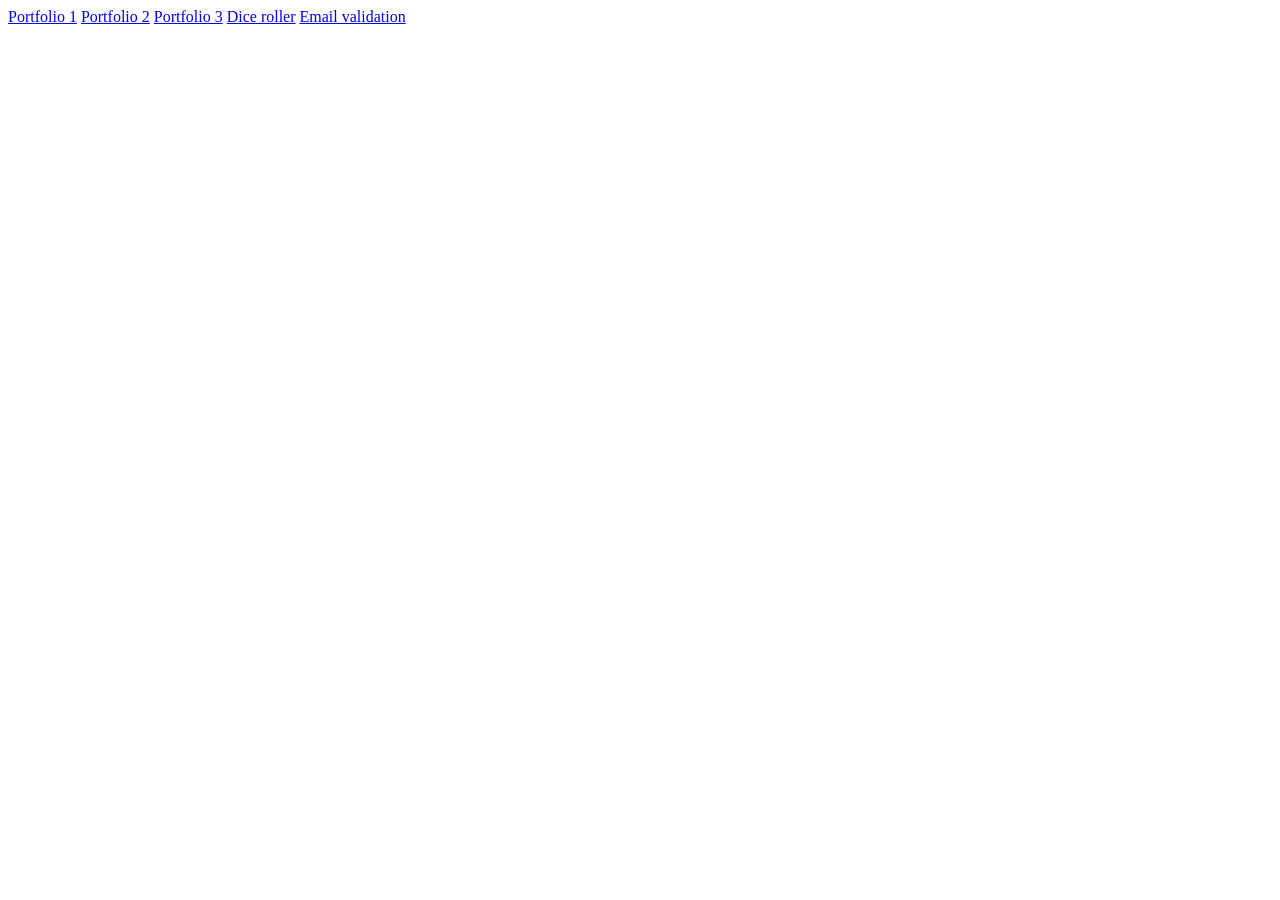
<file: index.html>
<!DOCTYPE html>
<html>
  <head>
    <title>Portfolio home page</title>
  </head>
  <body>
    <a href= "portfolio1.html">Portfolio 1</a>
    <a href= "portfolio2.html">Portfolio 2</a>
    <a href= "portfolio3.html">Portfolio 3</a>
    <a href= "diceroller.html">Dice roller</a>
    <a href= "emailvalidation.html">Email validation</a>
  </body>
</html>
</file>
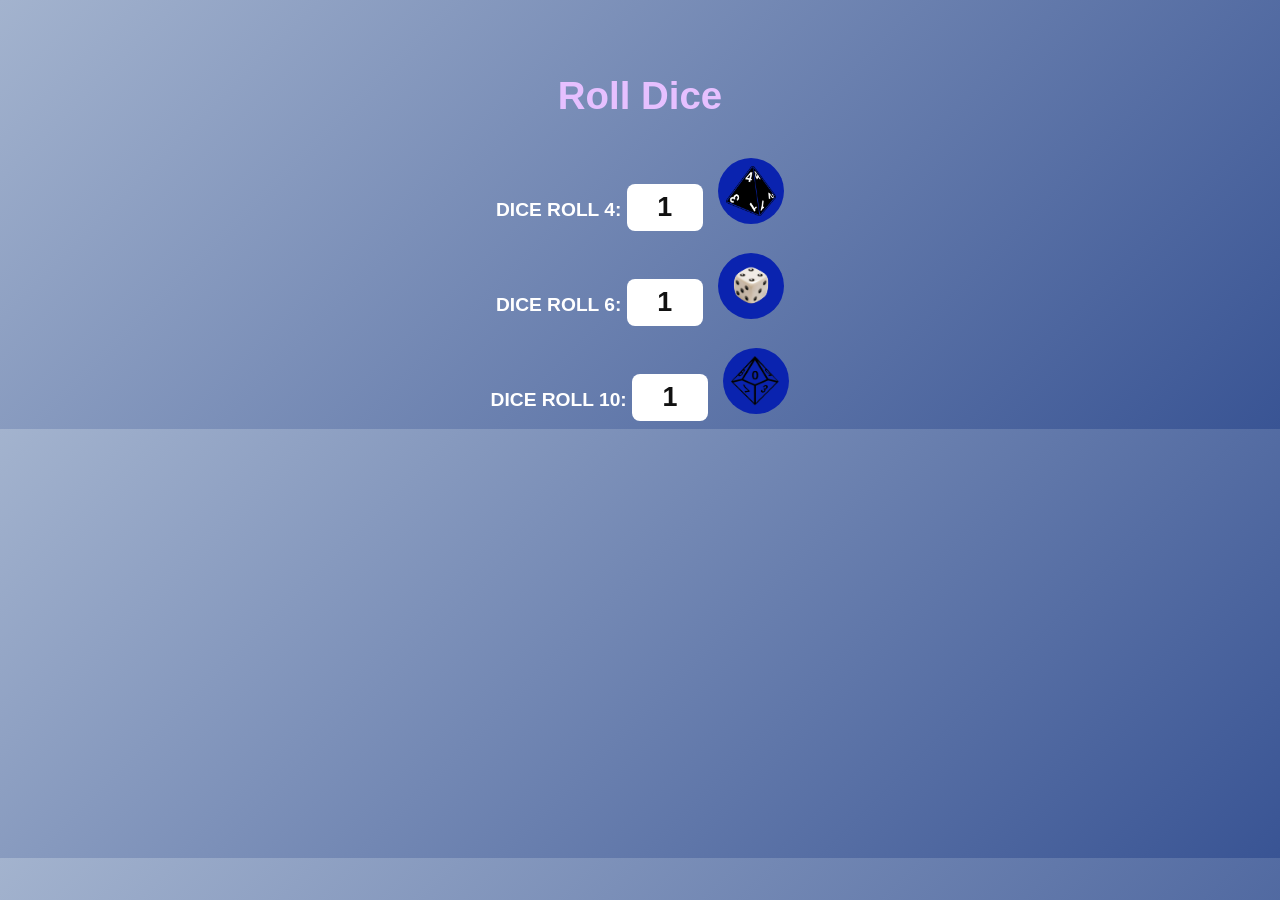
<file: diceroller.html>
<!DOCTYPE html>
<html>
    <head>
        <link rel="stylesheet" href="dicestyles.css">
        <link rel="apple-touch-icon" sizes="180x180" href="/apple-touch-icon.png">
        <link rel="icon" type="image/png" sizes="32x32" href="/favicon-32x32.png">
        <link rel="icon" type="image/png" sizes="16x16" href="/favicon-16x16.png">
        <link rel="manifest" href="/site.webmanifest">
    </head>
    <body>
        <h1>Roll Dice</h1>

        DICE ROLL 4: <input type="text" id="dice2" value="1">
        <button onclick="RollDice4()"><image src="dice4.png" width = 50 height = 50></image></button>
        <br>
        <br>
        DICE ROLL 6: <input type="text" id="dice1" value="1">
        <button onclick="RollDice6()"><image src="die.png" width = 50 height = 50></image></button>
        <br>
        <br>
        DICE ROLL 10: <input type="text" id="dice3" value="1">
        <button onclick="RollDice10()"><image src="d10-removebg-preview.png" width = 50 height = 50></image></button>

        <script>
            function RollDice6()
            {
                var dice1 = Math.floor( (Math.random() * 6) + 1);
                document.getElementById("dice1").value=dice1;
            }

            function RollDice4()
            {
                var dice2 = Math.floor( (Math.random() * 4) + 1);
                document.getElementById("dice2").value=dice2;
            }

            function RollDice10()
            {
                var dice3 = Math.floor( (Math.random() * 10) + 1);
                document.getElementById("dice3").value=dice3;
            }
        </script>
    </body>
</html>
</file>
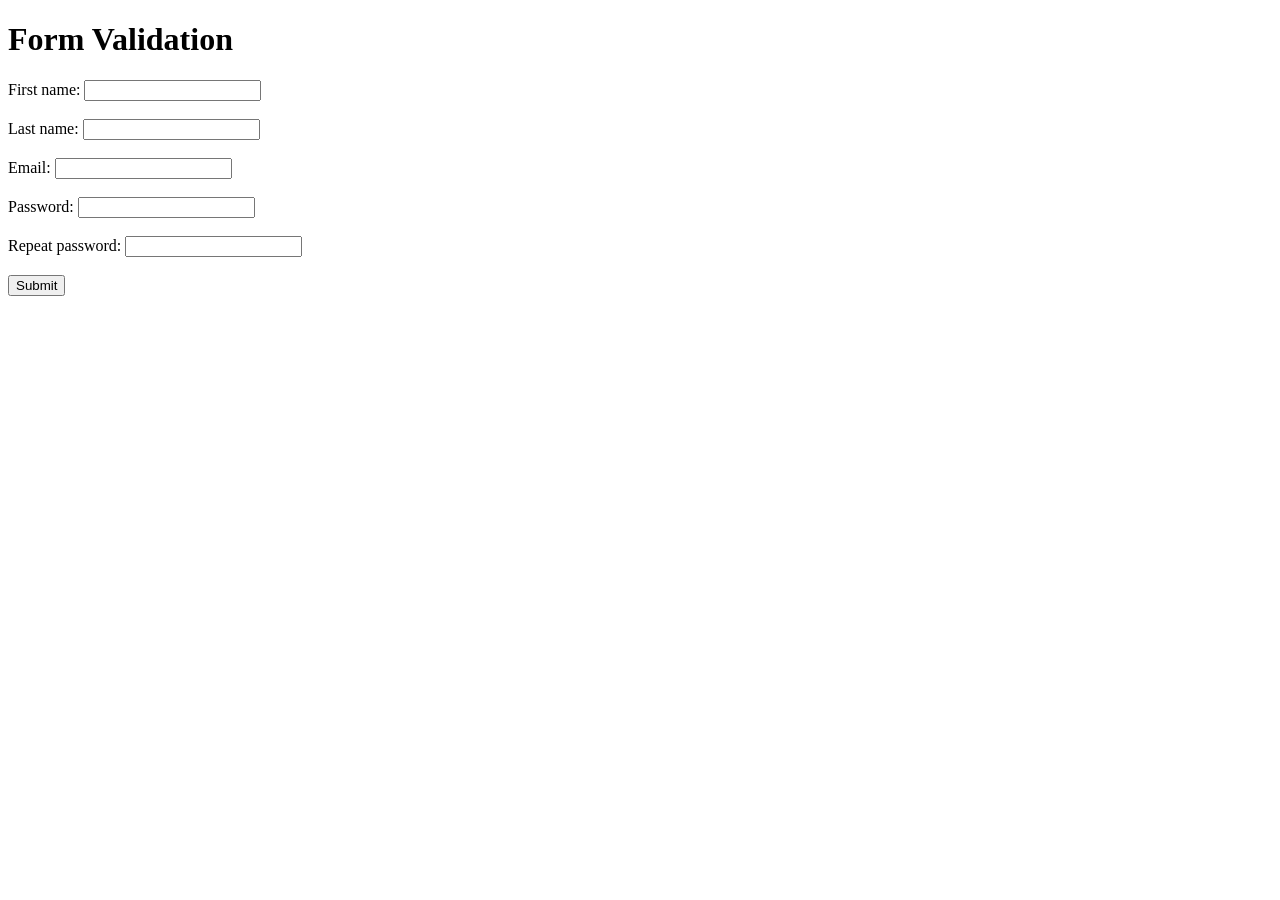
<file: emailvalidation.html>
<!DOCTYPE html>
<html>
    <head>
        <script>
            function validateForm()
            {
                var firstname = document.forms["form1"]["firstname"].value;
                var lastname = document.forms["form1"]["lastname"].value;
                var password1 = document.forms["form1"]["password1"].value;
                var password2 = document.forms["form1"]["password2"].value;
                var email = document.forms["form1"]["email"].value;
                var foundat = 0;
                var founddot = 0;

                if(firstname==null || firstname=="")
                {
                    alert("name must be filled in")
                    return false;
                }

                

                if(lastname==null || lastname=="")
                {
                    alert("name must be filled in")
                    return false;
                }

                
                if(password1!=password2 || password1=="")
                {
                    alert("passwords do not match")
                    return false;
                }
                

                for (i=0;i<email.length;i++)
                {
                    if(email[i]=='@'){foundat = i;}
                    if(email[i]=='.'){founddot = i;}
                }

                if (foundat>1 && founddot > foundat + 3 && founddot < email.length-2)
                {
                    return true;
                }
                else
                {
                    alert("invalid email");
                    return false;
                }
            }
        </script>
    </head>
    <body>
        <h1>Form Validation</h1>
        <form name="form1" action="confirmation.html" onsubmit="return validateForm()">
            First name: <input type="text" name="firstname" value=""><br><br>
            Last name: <input type="text" name="lastname" value=""><br><br>
            Email: <input type="text" name="email" value=""><br><br>
            Password: <input type="password" name="password1" value=""><br><br>
            Repeat password: <input type="password" name="password2" value=""><br><br>
            <input type="submit" value="Submit">
        </form>
    </body>
</html>
</file>
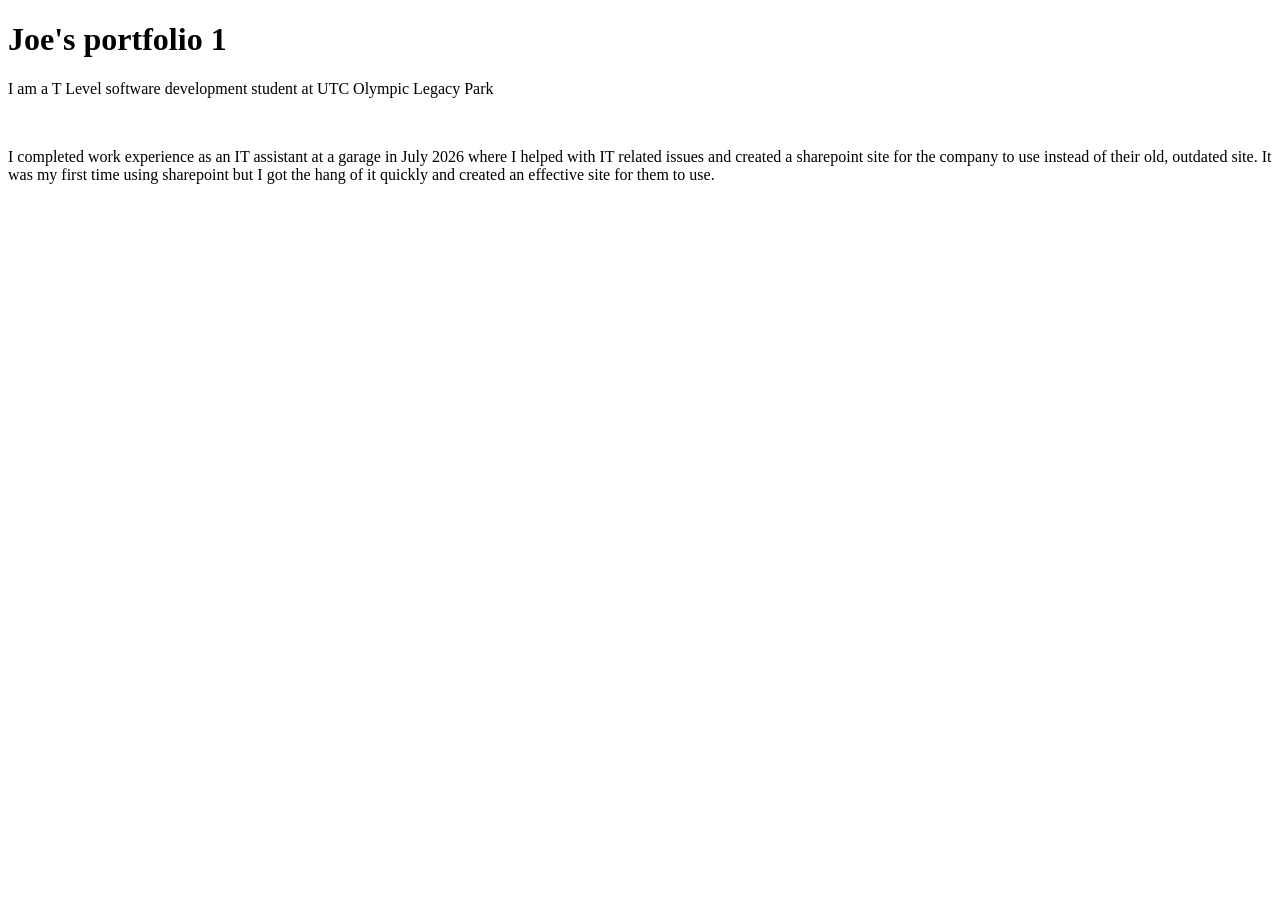
<file: portfolio1.html>
<!DOCTYPE html>

<html>
  <head>
    <title>Portfolio 1</title>
  </head>
  <body>
    <h1>Joe's portfolio 1</h1>
    <p>I am a T Level software development student at UTC Olympic Legacy Park</p><br>
    <p>I completed work experience as an IT assistant at a garage in July 2026 where I helped with IT related issues and created a sharepoint site for the company to use instead of their old, outdated site. It was my first time using sharepoint
    but I got the hang of it quickly and created an effective site for them to use.</p>
  </body>
</html>
</file>
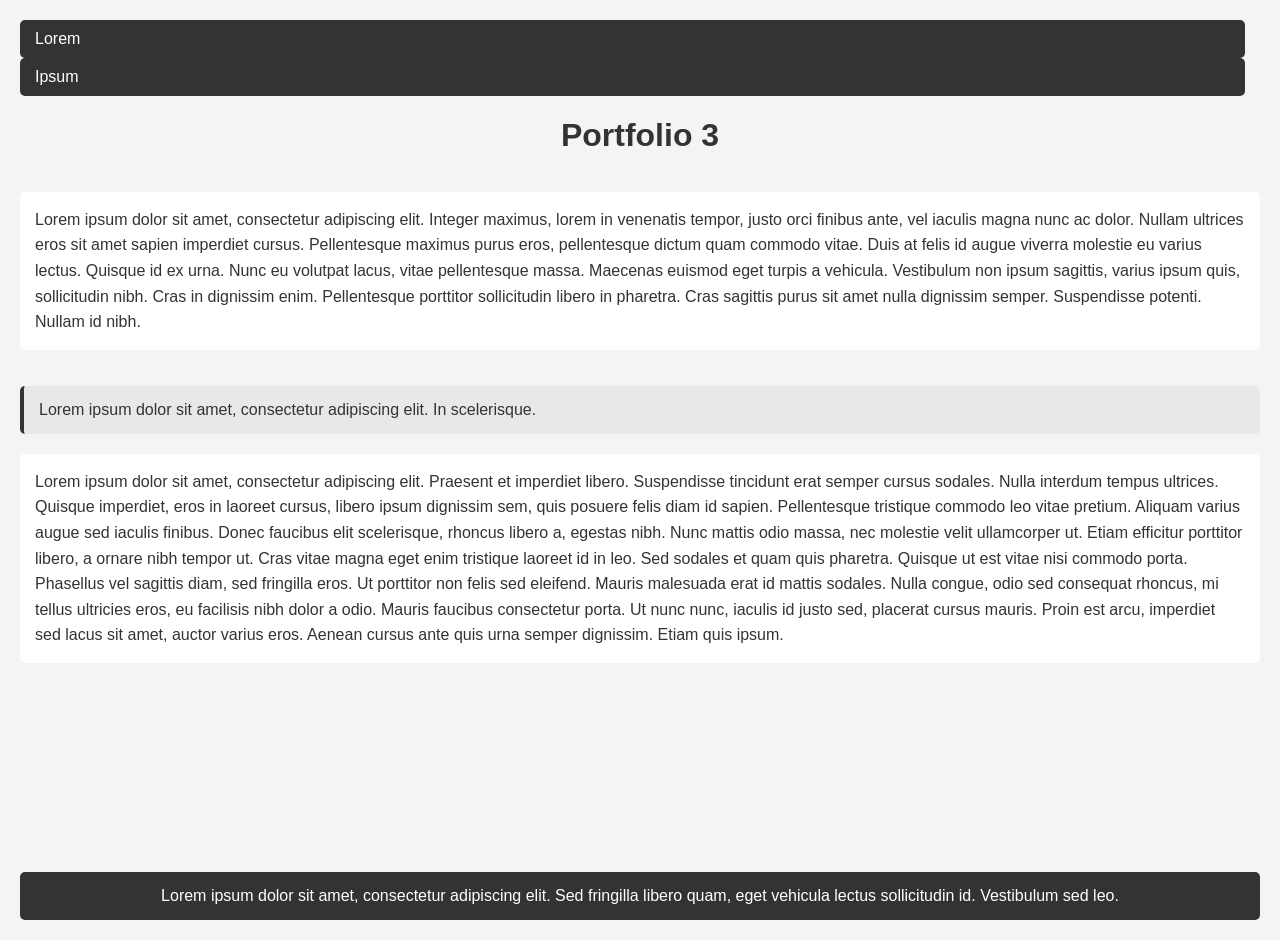
<file: portfolio3.html>
<!DOCTYPE html>

<html>
  <head>
    <title>Portfolio 3</title>
    <link rel="stylesheet" href="styles2.css">
  </head>
  <body>
    <nav>Lorem</nav>
    <nav>Ipsum</nav>
    <h1>Portfolio 3</h1>
    <p>Lorem ipsum dolor sit amet, consectetur adipiscing elit. Integer maximus, lorem in venenatis tempor, justo orci finibus ante, vel iaculis magna nunc ac dolor.
      Nullam ultrices eros sit amet sapien imperdiet cursus. Pellentesque maximus purus eros, pellentesque dictum quam commodo vitae. Duis at felis id augue viverra molestie eu varius lectus.
      Quisque id ex urna. Nunc eu volutpat lacus, vitae pellentesque massa. Maecenas euismod eget turpis a vehicula. Vestibulum non ipsum sagittis, varius ipsum quis, sollicitudin nibh.
      Cras in dignissim enim. Pellentesque porttitor sollicitudin libero in pharetra. Cras sagittis purus sit amet nulla dignissim semper. Suspendisse potenti. Nullam id nibh.</p>
    <aside>Lorem ipsum dolor sit amet, consectetur adipiscing elit. In scelerisque.</aside>
    <article>Lorem ipsum dolor sit amet, consectetur adipiscing elit. Praesent et imperdiet libero. Suspendisse tincidunt erat semper cursus sodales. Nulla interdum tempus ultrices. Quisque imperdiet, eros in laoreet cursus, libero ipsum dignissim sem, quis posuere felis diam id sapien. Pellentesque tristique commodo leo vitae pretium. Aliquam varius augue sed iaculis finibus. Donec faucibus elit scelerisque, rhoncus libero a, egestas nibh. Nunc mattis odio massa, nec molestie velit ullamcorper ut. Etiam efficitur porttitor libero, a ornare nibh tempor ut. Cras vitae magna eget enim tristique laoreet id in leo. Sed sodales et quam quis pharetra. Quisque ut est vitae nisi commodo porta. Phasellus vel sagittis diam, sed fringilla eros. Ut porttitor non felis sed eleifend.

Mauris malesuada erat id mattis sodales. Nulla congue, odio sed consequat rhoncus, mi tellus ultricies eros, eu facilisis nibh dolor a odio. Mauris faucibus consectetur porta. Ut nunc nunc, iaculis id justo sed, placerat cursus mauris. Proin est arcu, imperdiet sed lacus sit amet, auctor varius eros. Aenean cursus ante quis urna semper dignissim. Etiam quis ipsum.</article>
    <footer>Lorem ipsum dolor sit amet, consectetur adipiscing elit. Sed fringilla libero quam, eget vehicula lectus sollicitudin id. Vestibulum sed leo.</footer>
  </body>
</html>
</file>
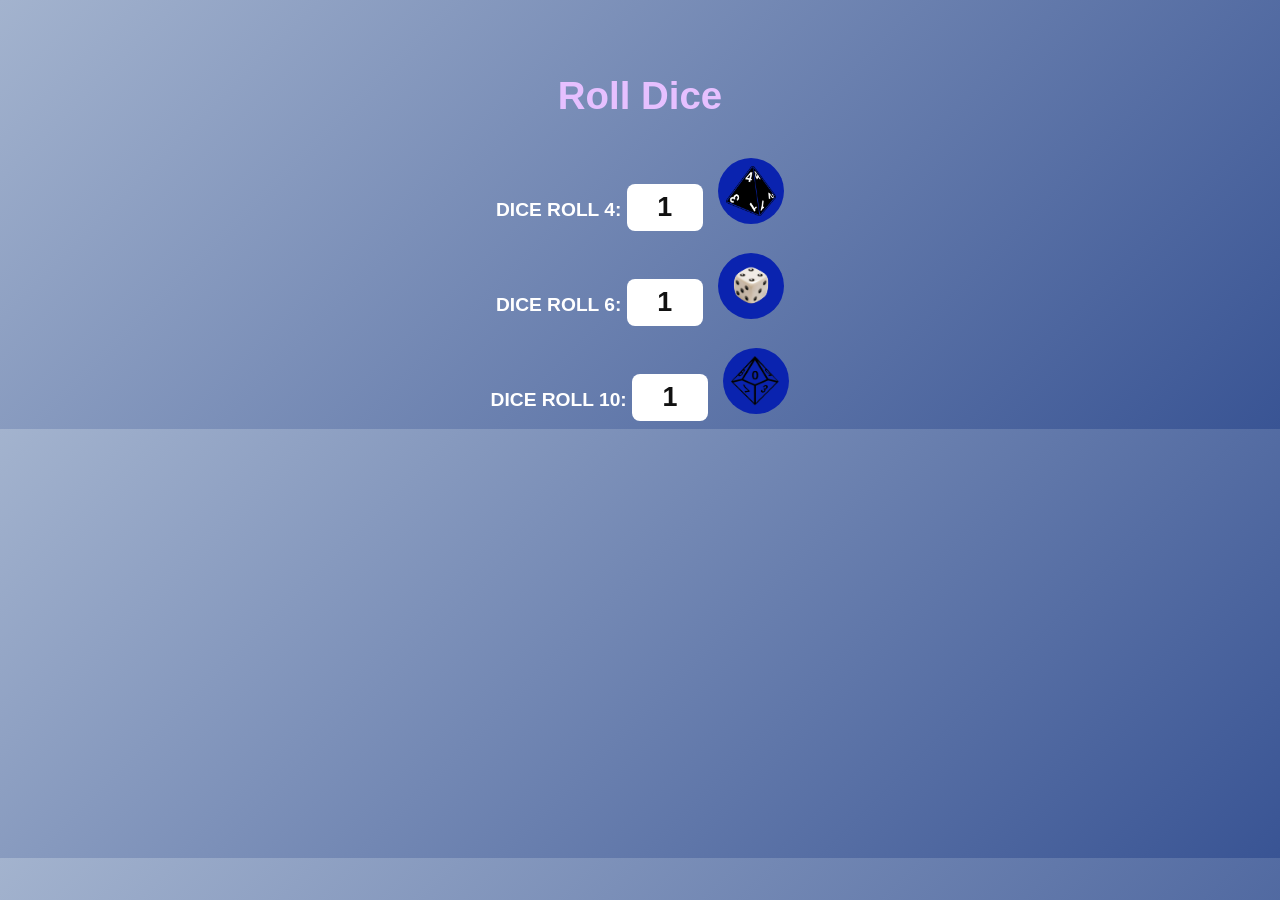
<file: testjs.html>
<!DOCTYPE html>
<html>
    <head>
        <link rel="stylesheet" href="dicestyles.css">
    </head>
    <body>
        <h1>Roll Dice</h1>

        DICE ROLL 4: <input type="text" id="dice2" value="1">
        <button onclick="RollDice4()"><image src="dice4.png" width = 50 height = 50></image></button>
        <br>
        <br>
        DICE ROLL 6: <input type="text" id="dice1" value="1">
        <button onclick="RollDice6()"><image src="die.png" width = 50 height = 50></image></button>
        <br>
        <br>
        DICE ROLL 10: <input type="text" id="dice3" value="1">
        <button onclick="RollDice10()"><image src="d10-removebg-preview.png" width = 50 height = 50></image></button>

        <script>
            function RollDice6()
            {
                var dice1 = Math.floor( (Math.random() * 6) + 1);
                document.getElementById("dice1").value=dice1;
            }

            function RollDice4()
            {
                var dice2 = Math.floor( (Math.random() * 4) + 1);
                document.getElementById("dice2").value=dice2;
            }

            function RollDice10()
            {
                var dice3 = Math.floor( (Math.random() * 10) + 1);
                document.getElementById("dice3").value=dice3;
            }
        </script>
    </body>
</html>
</file>
<file: dicestyles.css>
body {
    background: linear-gradient(135deg, #a3b3ce, #395494);
    color: white;
    font-family: Arial, sans-serif;
    text-align: center;
    padding-top: 40px;
}

h1 {
    font-size: 3;
    color: rgb(230, 192, 255);
    margin-bottom: 40px;
}

input[type="text"] {
    width: 60px;
    padding: 8px;
    text-align: center;
    font-size: 1.4em;
    font-weight: bold;
    border: none;
    border-radius: 8px;
    background-color: white;
    color: #111;
}

button {
    background-color: #0a23af;
    border: none;
    border-radius: 40px;
    padding: 8px;
    margin-left: 10px;
    transition: transform 0.3s ease;

}

button:hover {
    transform: scale(1.1);
    
}

button:active {

    transform: scale(1.05)
}



img {
    display: block;
}

br {
    line-height: 2;
}

body {
    font-size: 1.2em;
    font-weight: bold;
}
</file>
<file: styles2.css>
body {
  font-family: Arial, sans-serif;
  margin: 0;
  padding: 20px;
  background-color: #f4f4f4;
  color: #333;


  min-height: 100vh;
  display: flex;
  flex-direction: column;
}


nav {
  display: inline-block;
  margin-right: 15px;
  padding: 10px 15px;
  background-color: #333;
  color: white;
  border-radius: 5px;
}

/* Heading */
h1 {
  text-align: center;
}


p,
article {
  background: white;
  padding: 15px;
  border-radius: 5px;
  line-height: 1.6;
}

aside {
  background: #e8e8e8;
  padding: 15px;
  margin: 20px 0;
  border-left: 4px solid #333;
  border-radius: 5px;
}


footer {
  margin-top: auto;
  text-align: center;
  background-color: #333;
  color: white;
  padding: 15px;
  border-radius: 5px;
}
</file>
